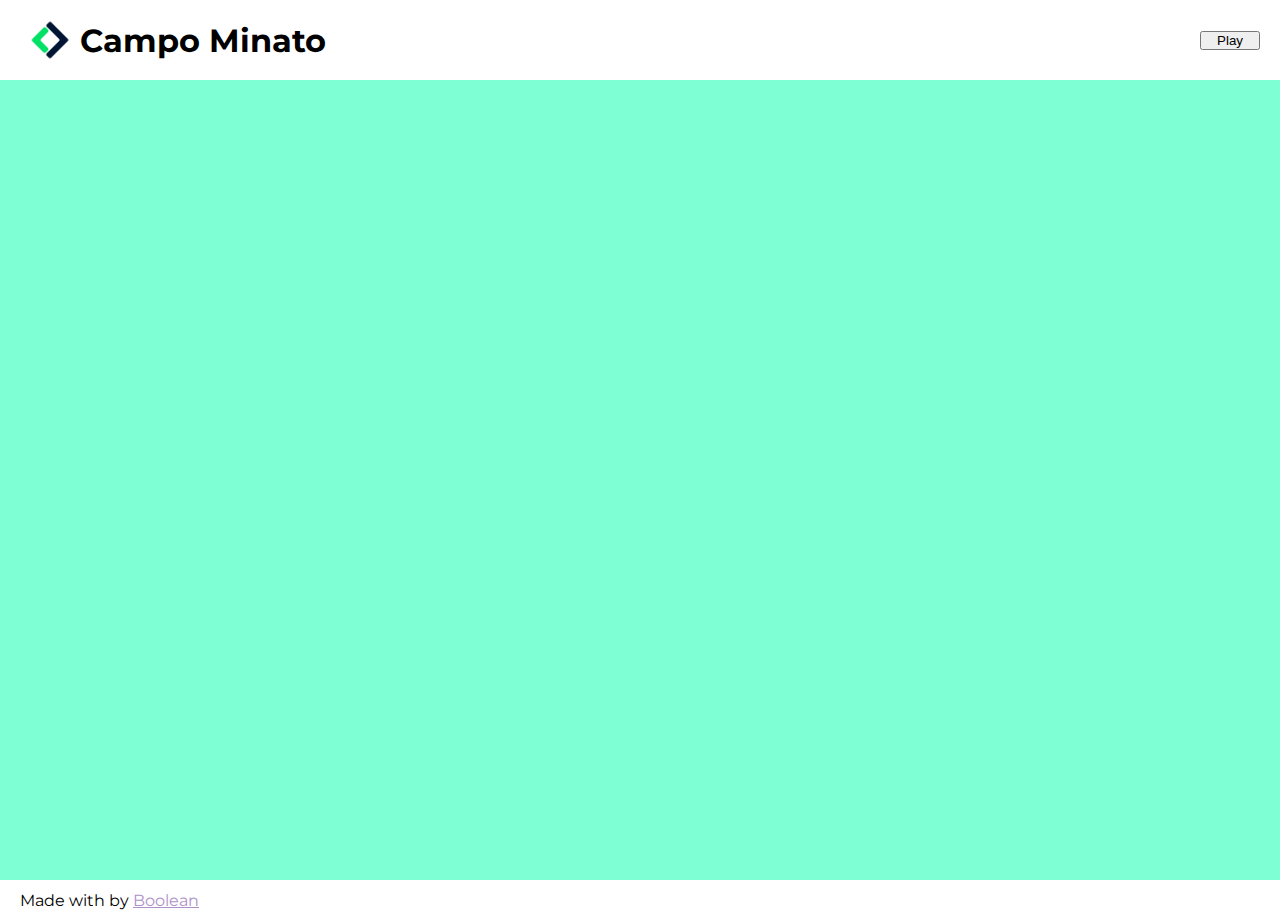
<file: index.html>
<!DOCTYPE html>
<html lang="en">

<head>
    <!-- Responsive -->
    <meta charset="UTF-8">
    <meta name="viewport" content="width=device-width, initial-scale=1.0">

    <!-- Google Font -->
    <link rel="preconnect" href="https://fonts.googleapis.com">
    <link rel="preconnect" href="https://fonts.gstatic.com" crossorigin>
    <link
        href="https://fonts.googleapis.com/css2?family=Lilita+One&family=Montserrat:wght@300;400;500;600;700;800;900&family=Open+Sans:wght@300;400;500;700;800&family=PT+Sans:wght@400;700&family=Roboto:wght@300;400;500;700;900&display=swap"
        rel="stylesheet">

    <!-- FontAwesome -->
    <link rel="stylesheet" href="https://cdnjs.cloudflare.com/ajax/libs/font-awesome/6.4.2/css/all.min.css"
        integrity="sha512-z3gLpd7yknf1YoNbCzqRKc4qyor8gaKU1qmn+CShxbuBusANI9QpRohGBreCFkKxLhei6S9CQXFEbbKuqLg0DA=="
        crossorigin="anonymous" referrerpolicy="no-referrer" />

    <!-- Il mio foglio di stile -->
    <link rel="stylesheet" href="stylesheet.css">

    <title>Griglia Campo Minato</title>
</head>


<body>
    <!-- Header -->
    <header class="pad-y20">
        <div class="left_side">
            <img src="img/mobile-logo.png" alt="">
            <h1>Campo Minato</h1>
        </div>

        <div class="right_side">
            <button id="playbtn" class="pad-y15">Play</button>
        </div>
    </header>

    <!-- Corpo principale contenente la griglia -->
    <main class="bgcolor_acqua">
        <div id="grid" class="clicked clicked-bomb hidden"></div>
    </main>

    <!-- Footer -->
    <footer class="pad-y20">
        <span>Made with <i class="fa-solid fa-heart"></i> by <a class="color-purple" href="#">Boolean</a></span>
    </footer>

    <!-- JS Script -->
    <script type="text/javascript" src="script.js">

    </script>
</body>

</html>
</file>
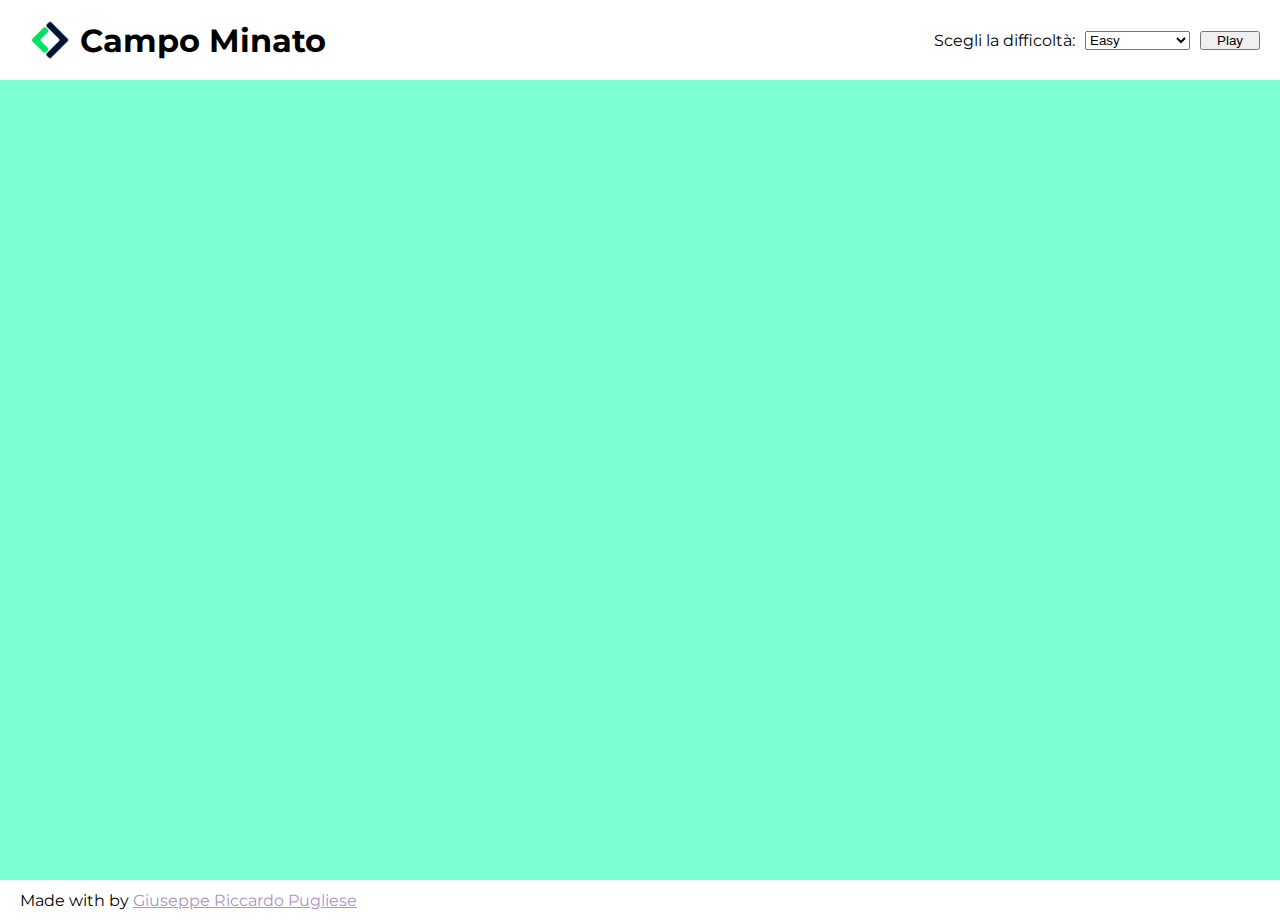
<file: Bonus/index.html>
<!DOCTYPE html>
<html lang="en">

<head>
    <!-- Responsive -->
    <meta charset="UTF-8">
    <meta name="viewport" content="width=device-width, initial-scale=1.0">

    <!-- Google Font -->
    <link rel="preconnect" href="https://fonts.googleapis.com">
    <link rel="preconnect" href="https://fonts.gstatic.com" crossorigin>
    <link
        href="https://fonts.googleapis.com/css2?family=Lilita+One&family=Montserrat:wght@300;400;500;600;700;800;900&family=Open+Sans:wght@300;400;500;700;800&family=PT+Sans:wght@400;700&family=Roboto:wght@300;400;500;700;900&display=swap"
        rel="stylesheet">

    <!-- FontAwesome -->
    <link rel="stylesheet" href="https://cdnjs.cloudflare.com/ajax/libs/font-awesome/6.4.2/css/all.min.css"
        integrity="sha512-z3gLpd7yknf1YoNbCzqRKc4qyor8gaKU1qmn+CShxbuBusANI9QpRohGBreCFkKxLhei6S9CQXFEbbKuqLg0DA=="
        crossorigin="anonymous" referrerpolicy="no-referrer" />

    <!-- Il mio foglio di stile -->
    <link rel="stylesheet" href="stylesheet.css">

    <title>Griglia Campo Minato Bonus</title>
</head>


<body>
    <!-- Header -->
    <header class="pad-x20">
        <div class="left_side">
            <img src="img/mobile-logo.png" alt="">
            <h1>Campo Minato</h1>
        </div>

        <div class="right_side">
            <label for="difficulty">Scegli la difficolt&agrave;:</label>
            <select name="difficulty" id="difficulty" class="pad-right40 marg-x10">
                <option value="0">Easy</option>
                <option value="1">Normal</option>
                <option value="2">Hard</option>
            </select>
            <button id="playbtn" class="pad-x15">Play</button>
        </div>
    </header>

    <!-- Corpo principale contenente la griglia -->
    <main class="bgcolor_acqua">
        <div id="grid" class="clicked"></div>
    </main>

    <!-- Footer -->
    <footer class="pad-x20">
        <span>Made with <i class="fa-solid fa-heart"></i> by <a class="color-purple" href="#">Giuseppe Riccardo
                Pugliese</a></span>
    </footer>

    <!-- JS Script -->
    <script type="text/javascript" src="script.js">

    </script>
</body>

</html>
</file>
<file: stylesheet.css>
/*************************************************
    STILI GENERALI
 *************************************************/
* {
    box-sizing: border-box;
    padding: 0;
    margin: 0;
}

:root {
    font-family: 'Montserrat', sans-serif;
}

/*************************************************
    UTILITIES
 *************************************************/
.pad-y20 {
    padding: 0 20px;
}

.pad-y15 {
    padding: 0 15px;
}

/*************************************************
    COLORS
 *************************************************/
.color-purple {
    color: #ae92c7;
}

.bgcolor_acqua {
    background-color: #7fffd4;
}

/*************************************************
    STILI HEADER
 *************************************************/
header {
    height: 80px;
    width: 100%;
    display: flex;
    justify-content: space-between;
    padding: 0 20px;
}

header img {
    width: 60px;
}

.left_side {
    display: flex;
    align-items: center;
}

.right_side {
    display: flex;
    align-items: center;
}

/*************************************************
    STILI MAIN
 *************************************************/
main {
    width: 100%;
    height: 800px;
    display: flex;
    align-items: center;
}

div#grid {
    margin: 0 auto;
    width: 600px;
    height: 600px;
}

div#grid .square {
    display: inline-flex;
    width: calc(100% / 10);
    height: calc(100% / 10);
    cursor: crosshair;
    align-items: center;
    justify-content: center;
}

div#grid,
div#grid .square {
    border: 2px solid black;
}

div#grid .square.clicked {
    background-color: aqua;
}

div#grid .square.clicked-bomb {
    background-color: red;
}

/*************************************************
    STILI FOOTER
 *************************************************/
footer {
    height: 40px;
    display: flex;
    align-items: center;
}


/*************************************************
    DISPLAY SETUP
 *************************************************/
.hidden {
    display: none;
}
</file>
<file: Bonus/stylesheet.css>
/*************************************************
    STILI GENERALI
 *************************************************/
* {
    box-sizing: border-box;
    padding: 0;
    margin: 0;
}

:root {
    font-family: 'Montserrat', sans-serif;
}

/*************************************************
    UTILITIES
 *************************************************/
.pad-x20 {
    padding: 0 20px;
}

.pad-x15 {
    padding: 0 15px;
}

.pad-right40 {
    padding-right: 40px;
}

.marg-x10 {
    margin: 0 10px;
}

/*************************************************
    COLORS
 *************************************************/
.color-purple {
    color: #ae92c7;
}

.bgcolor_acqua {
    background-color: #7fffd4;
}

/*************************************************
    STILI HEADER
 *************************************************/
header {
    height: 80px;
    width: 100%;
    display: flex;
    justify-content: space-between;
    padding: 0 20px;
}

header img {
    width: 60px;
}

.left_side {
    display: flex;
    align-items: center;
}

.right_side {
    display: flex;
    align-items: center;
}

/*************************************************
    STILI MAIN
 *************************************************/
main {
    width: 100%;
    height: 800px;
    display: flex;
    align-items: center;
}

div#grid {
    margin: 0 auto;
    width: 600px;
    height: 600px;
}

div#grid .square,
.square-medium,
.square-hard {
    display: inline-flex;
    width: calc(100% / 10);
    height: calc(100% / 10);
    cursor: crosshair;
    align-items: center;
    justify-content: center;
    border: 1px solid black;
}

div#grid .square.clicked-bomb,
div#grid .square-medium.clicked-bomb,
div#grid .square-hard.clicked-bomb {
    background-color: red;
}

div#grid .square.clicked,
div#grid .square-medium.clicked,
div#grid .square-hard.clicked {
    background-color: aqua;
}

.square-medium {
    width: calc(100% / 9);
    height: calc(100% / 9);
}

.square-hard {
    width: calc(100% / 7);
    height: calc(100% / 7);
}

/*************************************************
    STILI FOOTER
 *************************************************/
footer {
    height: 40px;
    display: flex;
    align-items: center;
}
</file>
